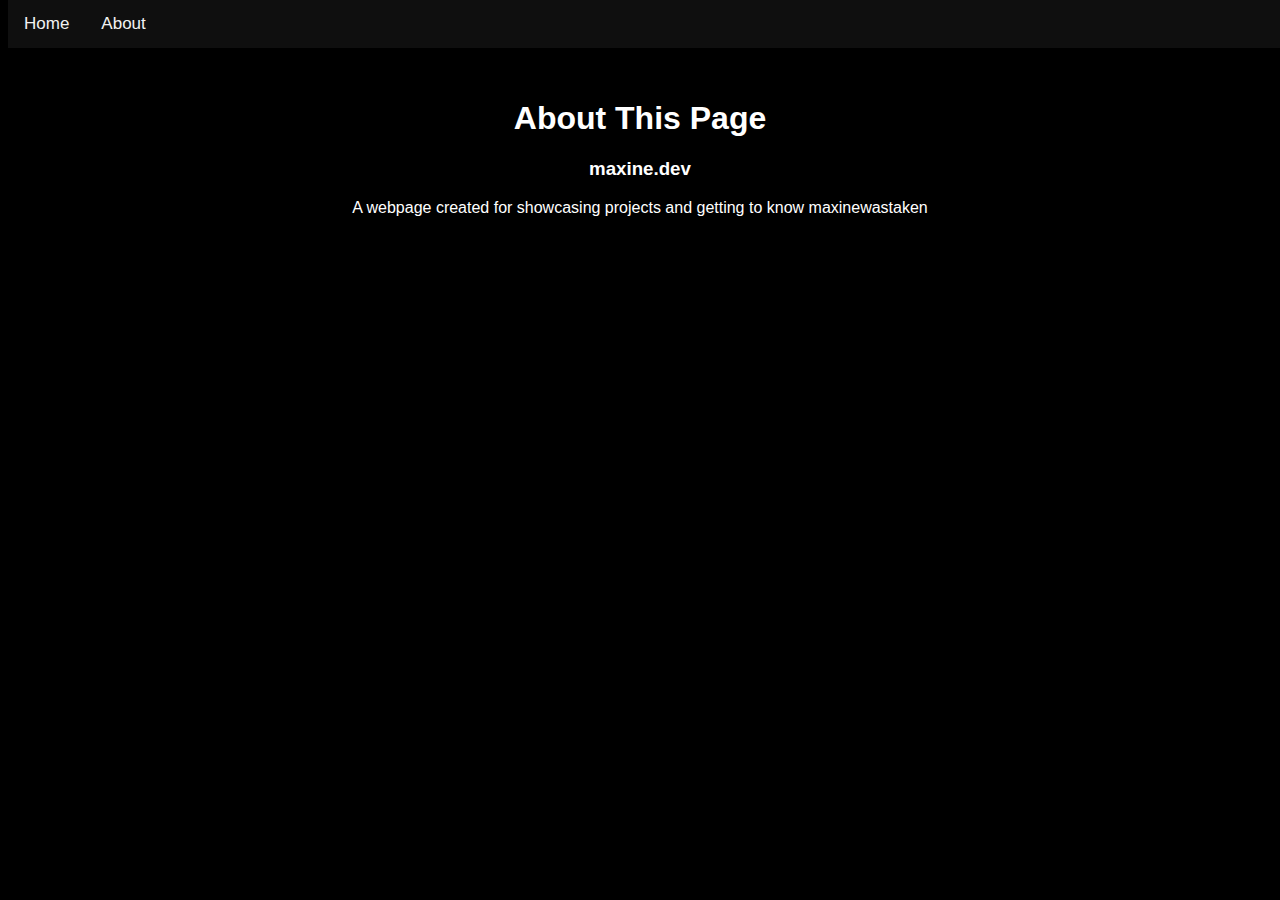
<file: about.html>
<!DOCTYPE html>
<html>

<head>

    <meta charset="UTF-8">
    <meta name="viewport" content="width=device-width, initial-scale=1">

    <title>About Page</title>

        <link rel="stylesheet" href="/styles.css">
    <link rel="icon" type="image/png" href="/images.GkKybwabUAATl0r.jpg"/>
</head>

<body style="background-color:black;">
    
    <div class="main-about">

    <div class="topnav"> 
        <a href="/index.html">Home</a>
        <a href="/about.html">About</a>
    </div>
    
    <div class="about-header"> 
        <h1>About This Page</h1>
    </div>

    <div class="aboutcontent">
        <h3>maxine.dev</h3>
        <p>
            A webpage created for showcasing projects and getting to know <span class="rainbowww">maxinewastaken</span>
            <br><br>
        </p>
    </div>
    </div>
</body>

</html>
</file>
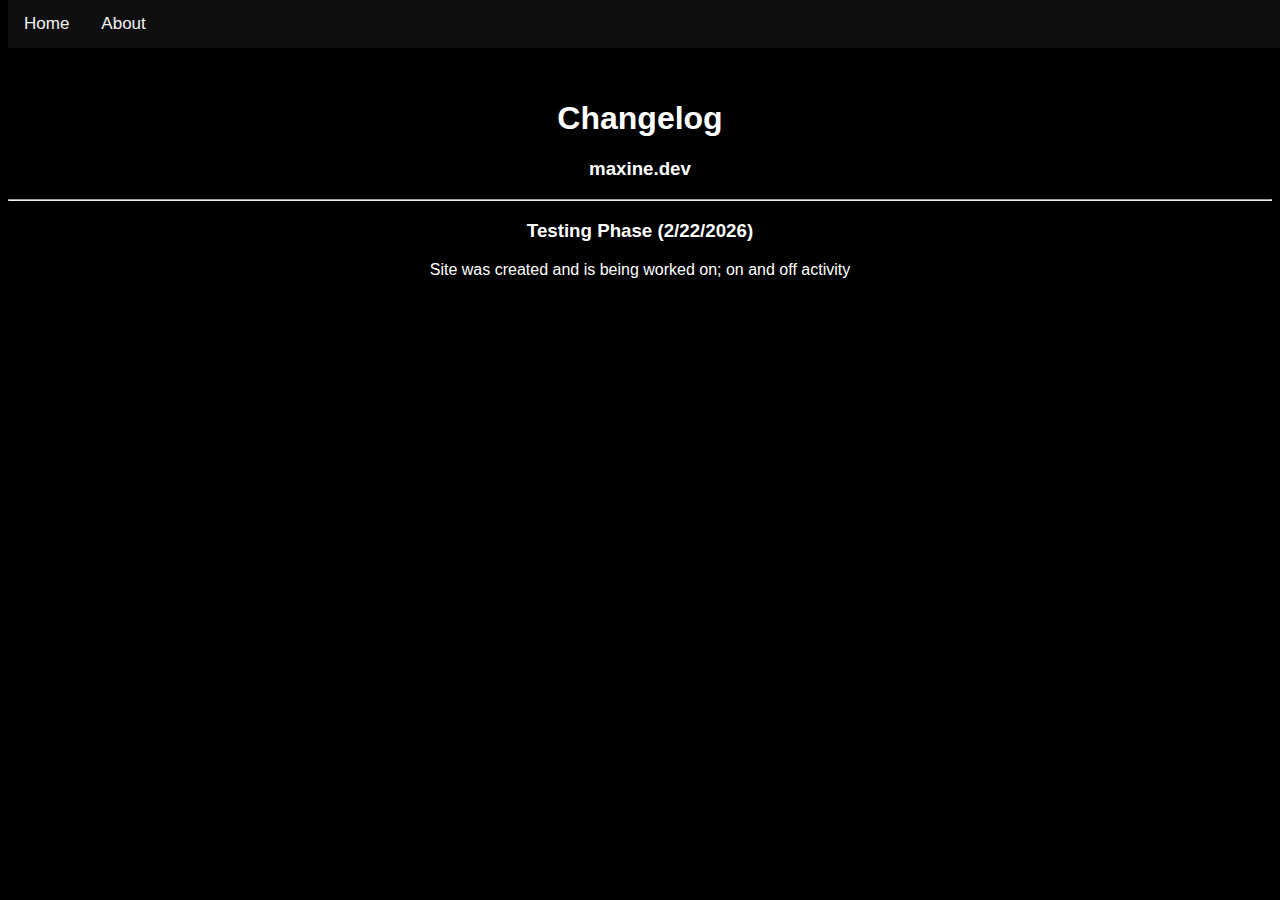
<file: changelog.html>
<!DOCTYPE html>
<html>

<head>

    <meta charset="UTF-8">
    <meta name="viewport" content="width=device-width, initial-scale=1">

    <title>About Page</title>

        <link rel="stylesheet" href="/styles.css">
    <link rel="icon" type="image/png" href="/images/GkKybwabUAATl0r.jpg"/>
</head>

<body style="background-color:black;">
    
    <div class="main-about">

    <div class="topnav"> 
        <a href="/index.html">Home</a>
        <a href="/about.html">About</a>
    </div>
    
    <div class="about-header"> 
        <h1>Changelog</h1>
    </div>

    <div class="aboutcontent">
        <h3>maxine.dev</h3>
        
        <hr>

        <h3>Testing Phase (2/22/2026)</h3>
        <p>Site was created and is being worked on; on and off activity</p>


    </div>
    </div>
</body>

</html>
</file>
<file: styles.css>
body{text-align: center;}

/* top bar */
.topnav {
  background-color: rgb(15, 15, 15);
  overflow: hidden;
  position:fixed;
  top:0;
  width:100%;
}

.topnav a {
  float: left;
  color: #f2f2f2;
  text-align: center;
  padding: 14px 16px;
  text-decoration: none;
  font-family:helvetica;
  font-size: 17px;
}

li::marker {
    color: white
}

.topnav a:hover {
     animation-name:rainbowloop;
animation-duration:5s;
animation-iteration-count:infinite;
}

div.main-home{
    margin-top:100px;
}
div.main-changelog{
    margin-top:100px;
}

div.main-about{
    margin-top:100px;
}

 /* bar end */

@keyframes rainbowloop {
     0%{color: red;}
     15%{color: orange;}
     35%{color: yellow;}
     50%{color: green;}
     65%{color: blue;}
     78%{color: indigo;}
     89%{color: violet;}
     100%{color: red}
}
    
.rotated {
    transform:rotate(15deg);
    display:inline-block;
    position:relative; margin-left:-50%;
    transition:font-size 1s;
}

h1, p, h3 {font-family:helvetica;color:white}

.growp {transition:font-size 1s;}
.growp:hover {font-size:36px;font-weight:bold}
        
img.papyrus{width:590px;height:164px;transition:width 1s, height 1s;}
img.papyrus:hover{width:640px;height:180px;}

img.differentimg{transition:width 1s, height 1s;}
img.differentimg:hover{width:260px;height:230px;}
img.differentimg-2{transition:width 1s, height 1s;}
img.differentimg-2:hover{width:370px;height:280px;}

h1:hover{
/*animation:rainbowloop 5s infinite;*/
animation-name:rainbowloop;
animation-duration:5s;
animation-iteration-count:infinite;
}

iframe {transition:width 1s, height 1s;}

iframe:hover {width:1020px;height:630px;}

.smalltext{
    font-size:12px;
    margin:100px 0px 0px 0px;
}

p.rainbowtext:hover {
    animation-name:rainbowloop;
    animation-duration:2s;
    animation-iteration-count:infinite;
}
.rainbowww {
    animation-name:rainbowloop;
    animation-duration:5s;
    animation-iteration-count:infinite;
}


#gif{
    filter: blur(10px);
    transition: filter .5s;

}
#gif:hover{
    filter:blur(0px);
}

.trollfacepng {
    visibility:hidden;
}

.henryfr:active .trollfacepng {
    visibility: visible;
}

a {
    text-decoration: none;
}

a:hover{
    text-decoration: underline;
}

ul {
    list-style-type: none;
    font-family:helvetica;
    color:white;
}

li {
    font-size:24px;
}

div.changelog-content{
    margin-left:-40px;
}


.hiddenaudio{
    visibility: hidden;
}


div.credits-box {
    background-color:rgb(15, 15, 15);
    border: white;
    border-style:solid;
    border-radius: 10px;
    padding:1px 0px 10px 0px;
    width:50%;
    left:25%;
    position:absolute;
}
</file>
